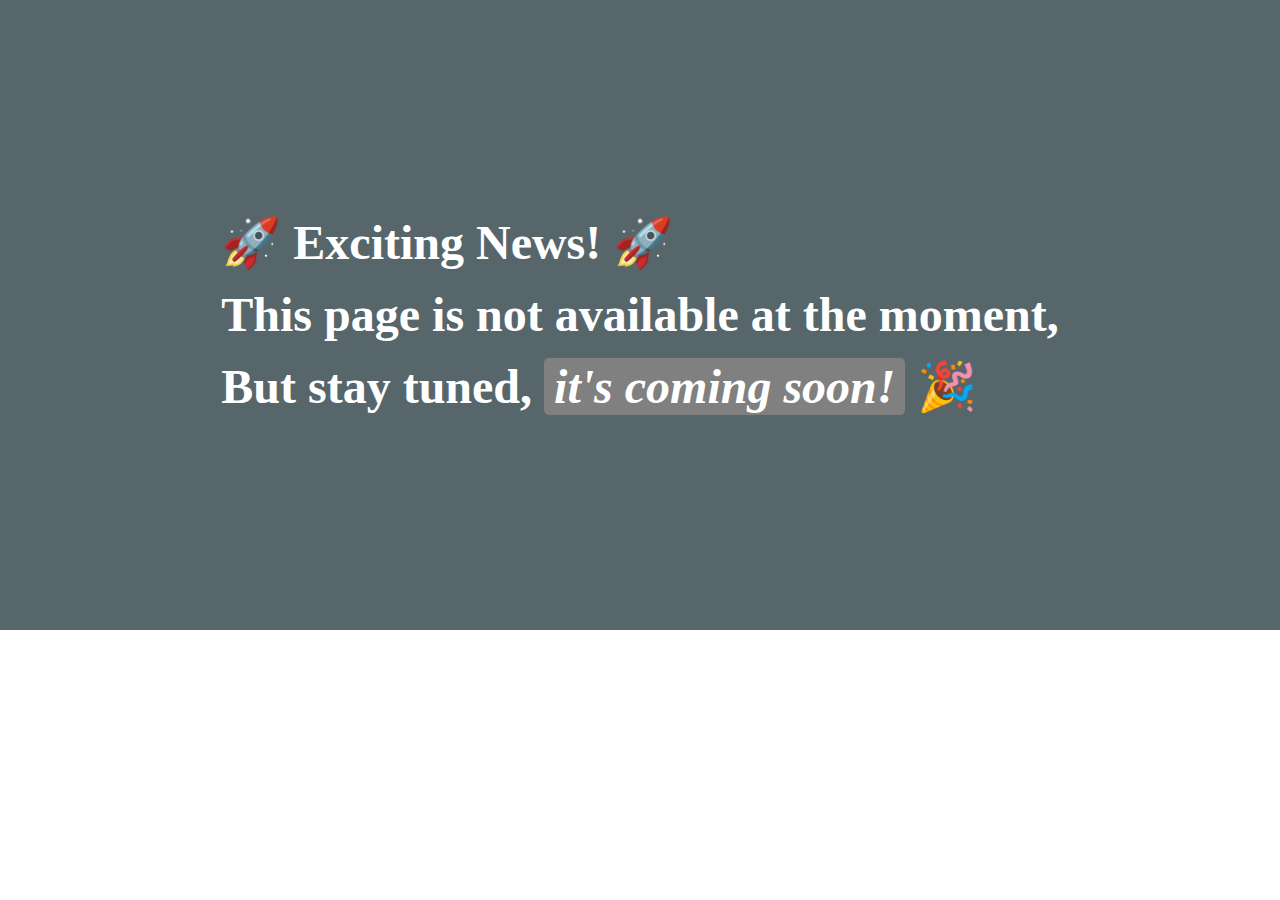
<file: pkg/templates/user/coming_soon.html>
<!DOCTYPE html>
<html lang="en">
<head>
    <meta charset="UTF-8">
    <meta name="viewport" content="width=device-width, initial-scale=1.0">
    <title>Coming Soon</title>
    <style>
        body {
            padding: 0;
            margin: 0;
        }

        .coming {
            height: 70vh;
            width: 100%;
            background-color: #56666B;
            display: flex;
            align-items: center;
            justify-content: center;
        }

        .coming h1 {
            color: #fff;
            font-size: 3em;
            line-height: 1.5;
        }

        .highlight {
            color: white;
            background: grey;
            padding: 2px 10px;
            border-radius: 5px;
        }

        @media (max-width: 768px) {
            .coming {
                height: max-content;
                padding: 10vh 5% !important;
            }

            .coming h1 {
                text-align: left !important;
                font-size: 1.5em;
            }
        }
    </style>
</head>
<body>
    <div class="coming">
        <h1>
            &#128640; Exciting News! &#128640;<br>
            This page is not available at the moment,<br>
            But stay tuned, <i class="highlight">it's coming soon!</i> &#127881;
        </h1>
    </div>
</body>
</html>
</file>
